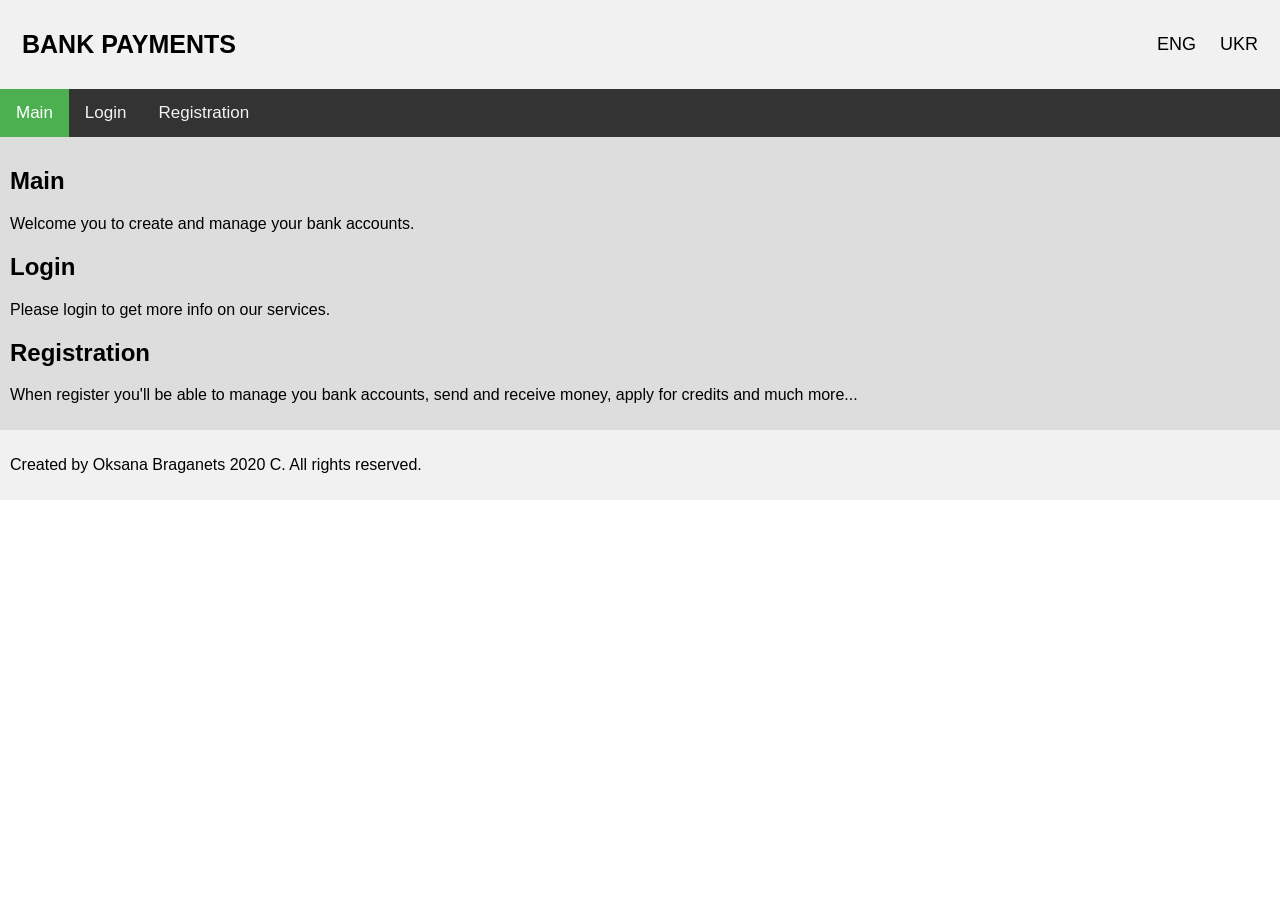
<file: src/main/resources/public/index.html>
<!DOCTYPE html>
<html lang="en">
<head>
    <meta charset="UTF-8">
    <title>Title</title>
</head>
<body>

</body>
</html><!DOCTYPE html>
<html lang="en">
<head>
    <title>Payments</title>
    <meta charset="utf-8">
    <meta name="viewport" content="width=device-width, initial-scale=1">
    <link rel="stylesheet" type="text/css" href="css/index.css">

</head>
<body>
<div class="header">
    <a href="#default" class="logo">BANK PAYMENTS</a>
    <div class="header-right">
        <a href="#home">ENG</a>
        <a href="#contact">UKR</a>
    </div>
</div>
<div class="topnav">
    <a href="#" class = "active">Main</a>
    <a href="/login">Login</a>
    <a href="/form">Registration</a>

</div>

<div class="content">
    <h2>Main</h2>
    <p>Welcome you to create and manage your bank accounts.</p>
    <h2>Login</h2>
    <p>Please login to get more info on our services.</p>
    <h2>Registration</h2>
    <p>When register you'll be able to manage you bank accounts, send and receive money, apply for credits and much more...</p>
</div>

<div class="footer">
    <p>Created by Oksana Braganets 2020 C. All rights reserved.</p>
</div>

</body>
</html>
</file>
<file: src/main/resources/public/css/index.css>
* {box-sizing: border-box;}

body {
  margin: 0;
  font-family: Arial, Helvetica, sans-serif;
}

.header {
  overflow: hidden;
  background-color: #f1f1f1;
  padding: 20px 10px;
}

.header a {
  float: left;
  color: black;
  text-align: center;
  padding: 12px;
  text-decoration: none;
  font-size: 18px;
  line-height: 25px;
  border-radius: 4px;
}

.header a.logo {
  font-size: 25px;
  font-weight: bold;
}

.header a:hover {
  background-color: #ddd;
  color: black;
}

.header a.active {
  background-color: dodgerblue;
  color: white;
}

.header-right {
  float: right;
}

@media screen and (max-width: 500px) {
  .header a {
    float: none;
    display: block;
    text-align: left;
  }

  .header-right {
    float: none;
  }
}



.header .login-container {
  float: right;
}

.header input[type=text] {
  padding: 6px;
  margin-top: 8px;
  font-size: 17px;
  border: none;
  width:120px;
}

.header .login-container button {
  float: right;
  padding: 6px 10px;
  margin-top: 8px;
  margin-right: 16px;
  background-color: #555;
  color: white;
  font-size: 17px;
  border: none;
  cursor: pointer;
}

.header .login-container button:hover {
  background-color: green;
}

.topnav {
  overflow: hidden;
  background-color: #333;
}

.topnav a {
  float: left;
  color: #f2f2f2;
  text-align: center;
  padding: 14px 16px;
  text-decoration: none;
  font-size: 17px;
}

.topnav a:hover {
  background-color: #ddd;
  color: black;
}

.topnav a.active {
  background-color: #4CAF50;
  color: white;
}

/* Style the content */
.content {
  background-color: #ddd;
  padding: 10px;
}

/* Style the footer */
.footer {
  background-color: #f1f1f1;
  padding: 10px;
}
.vertical-menu {
  width: 200px;
}

.vertical-menu a {
  background-color: #eee;
  color: black;
  display: block;
  padding: 12px;
  text-decoration: none;
}

.vertical-menu a:hover {
  background-color: #ccc;
}

.vertical-menu a.active {
  background-color: #4CAF50;
  color: white;
}
/* Style the form - display items horizontally */
.form-inline {
  display: flex;
  flex-flow: row wrap;
  align-items: center;
}

/* Add some margins for each label */
.form-inline label {
  margin: 5px 10px 5px 0;
}

/* Style the input fields */
.form-inline input {
  vertical-align: middle;
  margin: 5px 10px 5px 0;
  padding: 10px;
  background-color: #fff;
  border: 1px solid #ddd;
}

/* Style the submit button */
.form-inline button {
  padding: 10px 20px;
  background-color: dodgerblue;
  border: 1px solid #ddd;
  color: white;
}

.form-inline button:hover {
  background-color: royalblue;
}

/* Add responsiveness - display the form controls vertically instead of horizontally on screens that are less than 800px wide */
@media (max-width: 800px) {
  .form-inline input {
    margin: 10px 0;
  }

  .form-inline {
    flex-direction: column;
    align-items: stretch;
  }
}

.topright {
  position: absolute;
  top: 8px;
  right: 16px;
  font-size: 18px;
}
</file>
